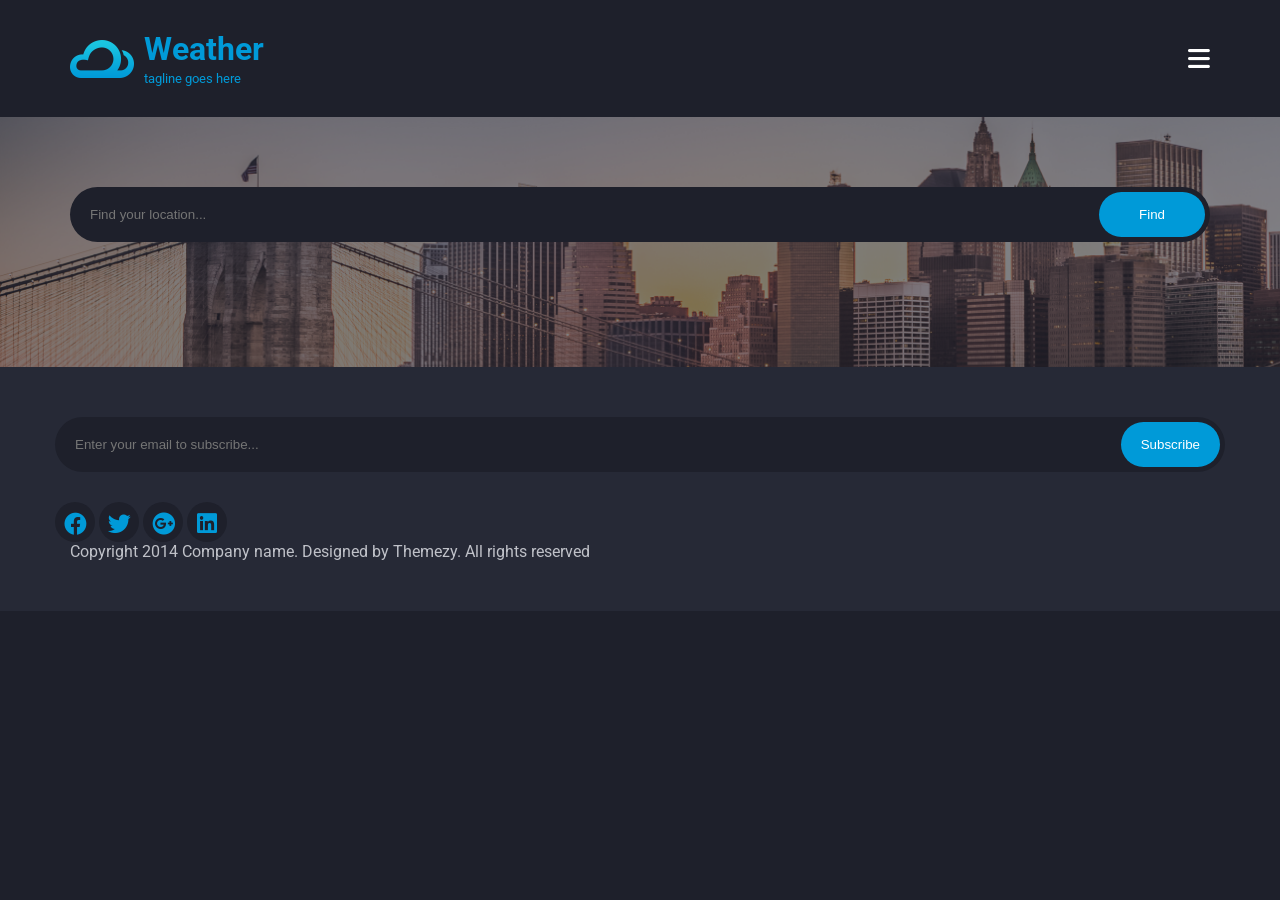
<file: index.html>
<!DOCTYPE html>
<html lang="en">
<head>
    <meta charset="UTF-8">
    <meta name="viewport" content="width=device-width, initial-scale=1.0">
    <link rel="preconnect" href="https://fonts.googleapis.com">
<link rel="preconnect" href="https://fonts.gstatic.com" crossorigin>
<link href="https://fonts.googleapis.com/css2?family=Assistant:wght@200..800&family=Montserrat:ital,wght@0,100..900;1,100..900&family=PT+Sans+Caption:wght@400;700&family=Pacifico&family=Poppins:ital,wght@0,100;0,200;0,300;0,400;0,500;0,600;0,700;0,800;0,900;1,100;1,200;1,300;1,400;1,500;1,600;1,700;1,800;1,900&family=Righteous&family=Roboto:ital,wght@0,100;0,300;0,400;0,500;0,700;0,900;1,100;1,300;1,400;1,500;1,700;1,900&display=swap" rel="stylesheet">
<link rel="stylesheet" href="css/all.min.css">
<link rel="stylesheet" href="css/atta.css">
    <title>js_4</title>
</head>
<body>
    



    <div class="header">
        <div class="container">
            <a class="branding" href="/">
                <img src="img/logo@2x.png" alt="" class="logo" width="64" height="38">
                <div class="logo-type">
                    <h1 class="site-title">Weather</h1>
                    <small class="site-description">tagline goes here</small>
                </div>
            </a>
            <nav>
                <ul>
                    <a href="#"><li class="active" data-section=".landing">Home</li></a>
                    <a href="news.html"><li data-section=".aboutus">news</li></a>
                    <a href="live.html"><li data-section=".service">live</li></a>
                    <a href="photoe.html"><li data-section=".protfoluo">photoe</li></a>
                    <a href="/contact"><li data-section=".blog">contact</li></a>
                </ul>
                <div class="close">X</div>
            </nav>
            <i class="fas fa-bars toggle-menu toggles"></i>
        </div>
</div>



    <!-- <div class="site-header">
        <div class="container">
            <a class="branding" href="/">
                <img src="img/logo@2x.png" alt="" class="logo" width="64" height="38">
                <div class="logo-type">
                    <h1 class="site-title">Weather</h1>
                    <small class="site-description">tagline goes here</small>
                </div>
            </a>

            <div class="main-navigation">
                <button type="button" class="menu-toggle"><i class="fa-solid fa-bars toggles"></i></button>
                <ul class="menu">
                    <li class="menu-item current-menu-item"><a href="#" class="active">Home</a></li>
                    <li class="menu-item"><a href="news.html">News</a></li>
                    <li class="menu-item"><a href="live.html">Live cameras</a></li>
                    <li class="menu-item"><a href="photoe.html">Photos</a></li>
                    <li class="menu-item"><a href="/contact">Contact</a></li>
                </ul>
            </div>
            <div class="close">X</div>
        </div>
    </div> -->




    <div class="hero">
        <div class="container">
            <form class="find-location">
                <input type="text" placeholder="Find your location..." id="search">
                <input type="button" value="Find" id="submit">
            </form>

        </div>
    </div>






    <div class="forecast-table">
    <div class="container">
    <div class="forecast-container" id="forecast">



    <!-- <div class="today forecast">
<div class="forecast-header" id="today">
<div class="day"></div>
<div class=" date"></div>
</div> 
<div class="forecast-content" id="current">
<div class="location"></div>
<div class="degree">
<div class="num"><sup></sup></div>

<div class="forecast-icon">
    <img src="" alt="" width="90">
</div>

</div>
<div class="custom"></div>
<span><img src="img/icon-umberella.png" alt=""></span>
<span><img src="img/icon-wind.png" alt=""></span>
<span><img src="img/icon-compass.png" alt=""></span>
</div>
</div> -->


<!-- <div class="forecast">
<div class="forecast-header">
    <div class="day"></div>
</div> 
<div class="forecast-content">
    <div class="forecast-icon">
        <img src="" alt="" width="48">
    </div>
    <div class="degree"><sup></sup></div>
    <small><sup></sup></small>
    <div class="custom"> </div>
</div>
</div> -->

            </div>
        </div>
    </div> 








    <footer class="site-footer">
        <div class="container">
            <div class="row">
                <div class="col-md-8">
                    <form action="#" class="subscribe-form">
                        <input type="text" placeholder="Enter your email to subscribe..." fdprocessedid="3n0a7j">
                        <input type="submit" value="Subscribe" fdprocessedid="5agesv">
                    </form>
                </div>
                <div class="col-md-3 col-md-offset-1">
                    <div class="social-links">
                        <a href="#"><i class="fab fa-facebook"></i></a>
                        <a href="#"><i class="fab fa-twitter"></i></a>
                        <a href="#"><i class="fab fa-google-plus"></i></a>
                        <a href="#"><i class="fab fa-linkedin"></i></a>
                    </div>
                </div>
            </div>
            <p class="colophon">Copyright 2014 Company name. Designed by Themezy. All rights reserved</p>
        </div>
    </footer>
    <!-- <a href="https://www.weatherapi.com/" title="Free Weather API"><img src='//cdn.weatherapi.com/v4/images/weatherapi_logo.png' alt="Weather data by WeatherAPI.com" border="0"></a> -->



<script src="js/a.js"></script>
</body>
</html>
</file>
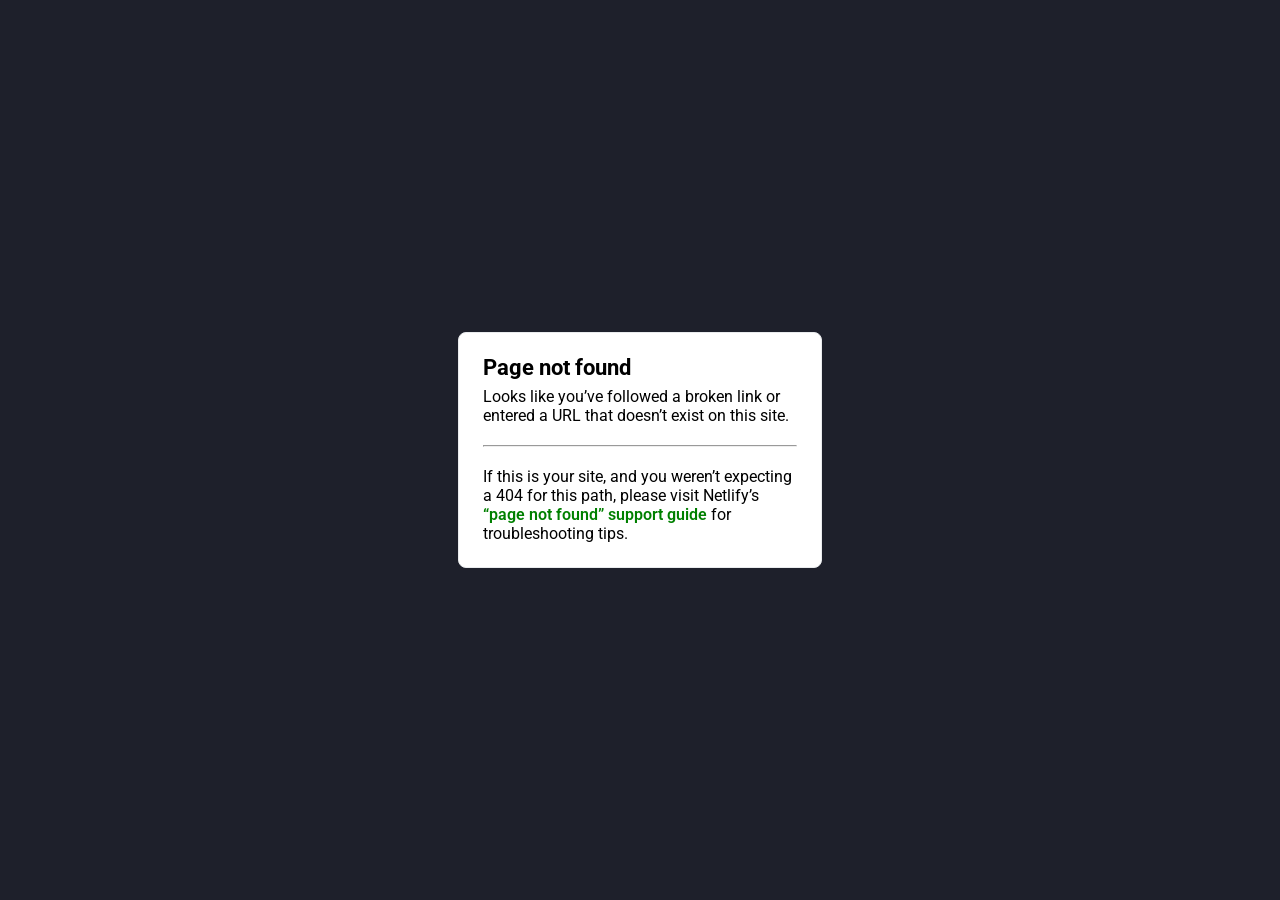
<file: live.html>
<!DOCTYPE html>
<html lang="en">
<head>
    <meta charset="UTF-8">
    <meta name="viewport" content="width=device-width, initial-scale=1.0">
    <link rel="preconnect" href="https://fonts.googleapis.com">
    <link rel="preconnect" href="https://fonts.gstatic.com" crossorigin>
    <link href="https://fonts.googleapis.com/css2?family=Assistant:wght@200..800&family=Montserrat:ital,wght@0,100..900;1,100..900&family=PT+Sans+Caption:wght@400;700&family=Pacifico&family=Poppins:ital,wght@0,100;0,200;0,300;0,400;0,500;0,600;0,700;0,800;0,900;1,100;1,200;1,300;1,400;1,500;1,600;1,700;1,800;1,900&family=Righteous&family=Roboto:ital,wght@0,100;0,300;0,400;0,500;0,700;0,900;1,100;1,300;1,400;1,500;1,700;1,900&display=swap" rel="stylesheet">
    <link rel="stylesheet" href="css/all.min.css">
    <link rel="stylesheet" href="css/atta.css">
    <title>news</title>
</head>
<body>
    

    <div class="main">
        <div class="card">
          <h1>Page not found</h1>
          <p>
            Looks like you’ve followed a broken link or entered a URL that doesn’t
            exist on this site.
          </p>
          <hr>
          <p class="your-site">
            If this is your site, and you weren’t expecting a 404 for this path,
            please visit Netlify’s
            <a href="https://answers.netlify.com/t/support-guide-i-ve-deployed-my-site-but-i-still-see-page-not-found/125?utm_source=404page&amp;utm_campaign=community_tracking">“page not found” support guide</a>
            for troubleshooting tips.
          </p>
        </div>
      </div>



</body>
</html>
</file>
<file: css/atta.css>
* {
    -webkit-box-sizing: border-box;
    -moz-box-sizing: border-box;
    box-sizing: border-box;
    margin: 0;
    padding: 0;
}
html {
    scroll-behavior: smooth;
}
body {
    font-family: "Roboto", serif;
    background: #1e202b;
}
.container {
    margin-right: auto;
    margin-left: auto;
    padding-left: 15px;
    padding-right: 15px;
}
ul {
    list-style: none;
}
/*small*/
@media (min-width: 768px) {
    .container {
        width: 750px;
    }
} /*medium*/
@media (min-width: 992px) {
    .container {
        width: 970px;
    }
}
/*large*/
@media (min-width: 1200px) {
    .container {
        width: 1170px;
    }
}
a {
    text-decoration: none;
    color: #009ad8;
}
.site-header {
    padding: 50px 0;
    /* background: #1e202b; */
}
.site-header .container{
    display: flex;
    justify-content: space-between;
    align-items: center;

}
.site-header .container .branding {
    display: flex;
    align-items: center;
}
.site-header .branding .logo {
    margin-right: 10px;
}
.site-header .branding .site-title {
    margin-bottom: 5px;
    font-size: 16px;
    font-size: 1.1428571429em;
    color: white;
}
.site-header .branding .site-description {
    font-size: 10px;
    font-size: 0.7142857143em;
    display: block;
    color: #bfc1c8;
}
.site-header .main-navigation .menu-item{
    list-style: none;
    display: inline-block;
}
@media screen and (max-width: 990px) {
    .main-navigation .menu {
        display: none;
    }
}
@media screen and (min-width: 991px) {
    .main-navigation .menu {
        display: block;
    }
}






.header{
    padding: 30px;
}

.header .container {
    display: flex;
    align-items: center;
    justify-content: space-between;
    min-width: 97px;
}
.header .container a{
    display: flex;
        align-items: center;
}
.header .container a img{
    margin-right: 10px;
}
.header .container nav {
    position: fixed;
    z-index: 99999;
    left: 0;
    top: 0;
    width: 100%;
    height: 100%;
    background-color: #333;
    display: flex;
    flex-direction: column;
    justify-content: center;
    transition: 0.5s;
    transform: translateY(-100%);
}
.header .container nav.open {
    transform: translateY(0);
}
.header .container nav ul {
    display: flex;
    justify-content: center;
    align-items: center;
    flex-direction: column;
}
.header .container nav ul li {
padding: 10px;
color: #9e9393;
cursor: pointer;
}
.header .container nav ul li.active {
    border-bottom: 2px solid #2196f3;
}

.header .container nav ul li:hover {
    border-color: #009ad8;
    color: #009ad8;
}
.header .container .toggles {
    font-size: 25px;
    cursor: pointer;
    color: white;
}
.header .container nav .close {
    position: fixed;
    color: white;
    top: 20px;
    right: 20px;
    cursor: pointer;
    width: 50px;
    height: 50px;
    display: flex;
    justify-content: center;
    align-items: center;
    border: 2px solid white;
    font-size: 20px;
    transition: 0.5s;
}

























/* .main-navigation .menu .menu-item {
    margin-left: 10px;
}

.main-navigation .menu .menu-item a {
    padding: 5px 25px;
    border: 2px solid transparent;
    border-radius: 30px;
    color: white;
    -webkit-transition: 0.3s ease;
    transition: 0.3s ease;
    font-size: 14px;
    font-weight: 400;
}
.main-navigation .menu .menu-item a.active{
    border-color: #009ad8;
    color: #009ad8;
}
.main-navigation .menu .menu-item:hover a {
    border-color: #009ad8;
    color: #009ad8;
} */


/* .main-navigation .menu  {
    position: fixed;
    z-index: 99999;
    left: 0;
    top: 0;
    width: 100%;
    height: 100%;
    background-color: #333;
    display: flex;
    flex-direction: column;
    justify-content: center;
    transition: 0.5s;
    transform: translateY(-100%);
}
.main-navigation .menu .open {
    transform: translateY(0);
} */



.hero{
    background-image: url(../img/banner.png);
    background-size: cover;
    padding: 70px 0;
    min-height: 350px;
}
.find-location {
    position: relative;
    margin-bottom: 70px;
}
.find-location input[type="text"] {
    width: 100%;
    padding: 20px 50px 20px 20px;
    background: #1e202b;
    color: white;
}
form input, form textarea, form select {
    outline: none;
    border: none;
    padding: 10px;
    border-radius: 30px;
}
.find-location input[type="submit"], .find-location input[type="button"] {
    position: absolute;
    top: 5px;
    right: 5px;
    bottom: 5px;
    padding: 0 40px;
}


.button, form input[type="submit"], form input[type="button"], form button, form input[type="reset"] {
    border: none;
    background: #009ad8;
    padding: 10px 20px;
    border-radius: 30px;
    color: white;
}






.forecast-container {
    width: 100%;
    background: #323544;
    display: flex
;
    flex-wrap: wrap;
    justify-content: space-between;
    width: 100%;
    overflow: hidden;
    border-radius: 10px;
    margin-top: -150px;
    margin-bottom: 50px;
}
.forecast-header .day{
    color: white;
}
.forecast-header .date{
    color: white;
}

.forecast-container .forecast {
    width: 33.33%;
}
.forecast-container .forecast .forecast-header {
    background: rgba(0, 0, 0, 0.1);
    padding: 10px;
    text-align: center;
    font-weight: 400;
}
.forecast-container .forecast .forecast-header {
    background: rgba(0, 0, 0, 0.1);
    padding: 10px;
    text-align: center;
    font-weight: 400;
    display: flex;
    justify-content: space-between;
    align-items: center;
}

.forecast-container .forecast.today .forecast-content {
    text-align: left;
    padding-top: 30px;
    padding-bottom: 30px;
}
.forecast-container .forecast .forecast-content {
    padding: 50px 20px 10px;
    text-align: center;
    /* background-color: #bfc1c8; */
}
.forecast-container .forecast.today .location {
    font-size: 18px;
    font-size: 1.2857142857em;
    font-weight: 400;
}
.forecast-container .forecast .forecast-content .degree {
    font-size: 24px;
    font-size: 1.7142857143em;
    color: white;
    font-weight: 700;
    margin-bottom: 10px;
}
.forecast-container small{
    color:#a0a0a0;
}
.custom {
    color: #009ad8;
    margin: 20px 0;
}
.forecast-container .forecast.today span {
    margin-right: 20px;
}
@media screen and (max-width: 990px) {
    .forecast-container .forecast {
        width: 100%;
    }
}


.colorprived{
    background-color: #1e202b;
}





.site-footer {
    background: #262936;
    padding: 50px 0;
}
.row {
    margin-left: -15px;
    margin-right: -15px;
}
.site-footer .subscribe-form {
    position: relative;
    margin-bottom: 30px;
}
.site-footer .subscribe-form input[type="text"] {
    padding: 20px 100px 20px 20px;
    background: #1e202b;
    width: 100%;
    color: white;
}
.site-footer .subscribe-form input[type="submit"] {
    position: absolute;
    right: 5px;
    top: 5px;
    bottom: 5px;
}

.site-footer .social-links a {
    width: 40px;
    height: 40px;
    display: inline-block;
    border-radius: 50%;
    background: #1e202b;
    color: #009ad8;
    text-align: center;
    line-height: 2;
    -webkit-transition: 0.3s ease;
    transition: 0.3s ease;
    font-size: 20px;
    font-size: 1.4285714286em;
}
.colophon{
    margin-top: 0;
    color: #bfc1c8;
}






.main {
    position: relative;
    display: flex;
    flex-direction: column;
    align-items: center;
    justify-content: center;
    height: 100vh;
    width: 100vw;
}
.card {
    position: relative;
    width: 75%;
    max-width: 364px;
    padding: 24px;
    background: white;
    border-radius: 8px;
    border: 1px solid rgb(233 235 237);
}
.card h1 {
    margin: 0;
    font-size: 1.375rem;
    line-height: 1;
}
.card h1 + p {
    margin-top: 8px;
    margin-bottom: 20px;
}
.your-site{
    margin-top: 20px;
    margin-bottom: 20;
}
.card a {
    margin: 0;
    font-weight: 600;
    color: green;
    text-decoration-thickness: 1px;
    text-underline-offset: 2px;
    transition: text-decoration-color 0.15s ease-in-out;
}
</file>
